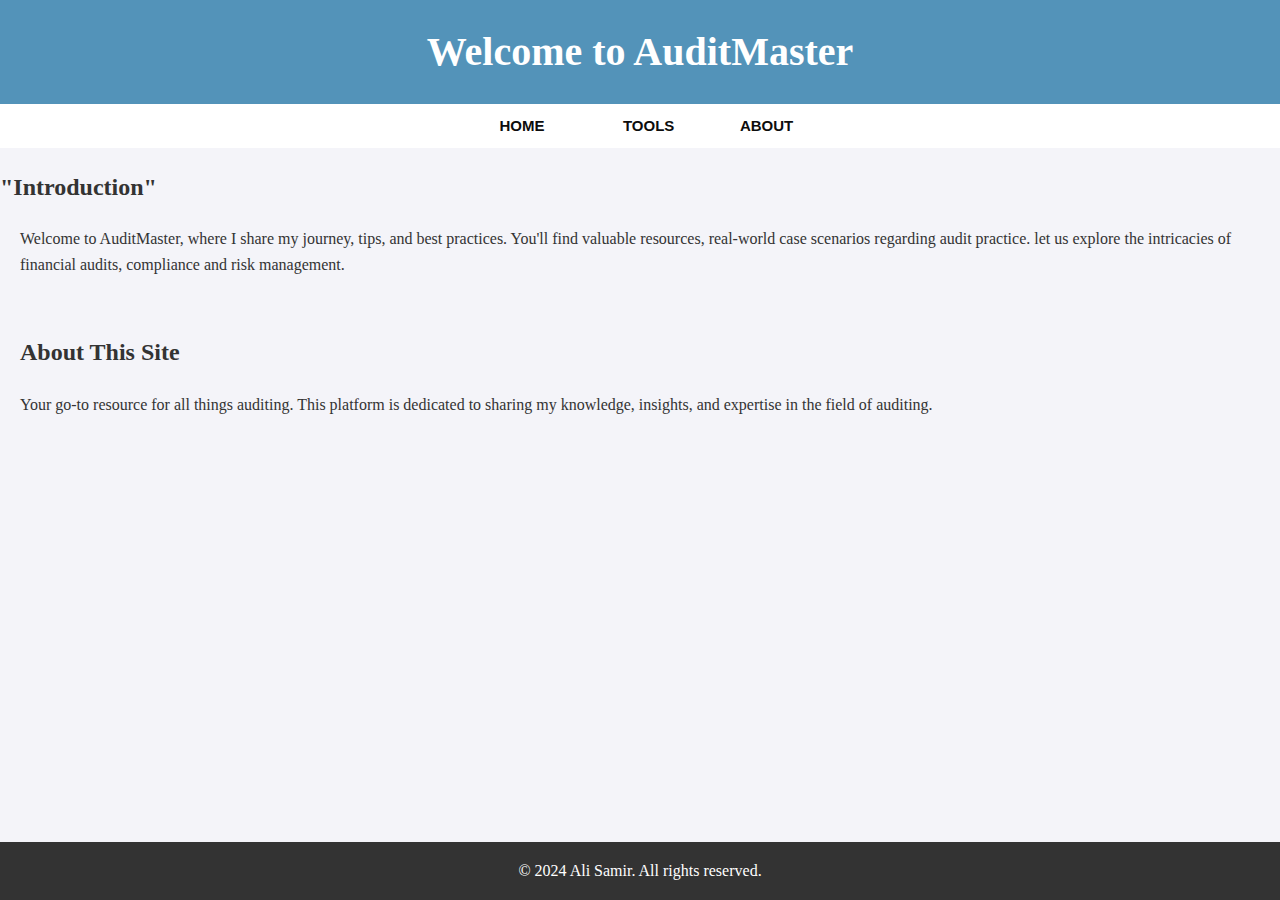
<file: index.html>
<!DOCTYPE html>
<html lang="en">
<head>
    <meta charset="UTF-8">
    <meta name="viewport" content="width=device-width, initial-scale=1.0">
    <meta name="description" content="Introduction">
    <meta name="author" content="Audit Master">
    <title>AuditMaster - Introduction</title>

    <!-- Link to external JS -->
    <script src="script.js"></script>
    <!-- Link to external CSS -->
        <link rel="stylesheet" href="styles.css">
</head>
<body>
    <header>
        <h1>Welcome to AuditMaster</h1>        
    </header>

    <!-- <nav class="header-nav">
        <ul class="header-nav__list">
            <li class="header-nav__list-item">
                <a href="/index.html" class="header-nav__link">Home</a>
            <li class="header-nav__list-item">
                <a href="/about.html" class="header-nav__link">About</a>
            <li class="header-nav__list-item">
                <a href="/contact.html" class="header-nav__link">Contact</a>
        </ul>
    </nav>
 -->
 <nav class="header-nav">
    <ul class="header-nav__list">
        <li class="header-nav__list-item">
            <div class="header-nav__list-item">
                <a href="home.html" class="header-nav__link">Home</a>
                <ul class="header-nav__sublist">
                  <li><a href="#">Stocks</a></li>
                  <li><a href="#">ETFs</a></li>
                  <!-- Add more list items here -->
                </ul>
              </div>
        </li>
        <li class="header-nav__list-item">
            <a href="/tools" class="header-nav__link">Tools</a>
        </li>
        <li class="header-nav__list-item header-nav__list-item-about-us">
            <a href="/about" class="header-nav__link">About</a>
        </li>
    </ul>
</nav>
<h2>"Introduction"</h2>
<p id="test-paragraph", class="indented-paragraph"></p>

<script>
    fetch("TEXT/text.txt")
        .then(response => response.text())
        .then(text => {
            document.getElementById('test-paragraph').innerText = text;
        })
        .catch(error => {
            console.error('Error fetching text:', error);
        });
</script>
<main>
    <h2>About This Site</h2>
    <p>Your go-to resource for all things auditing. This platform is dedicated to sharing my knowledge, insights, and expertise in the field of auditing.<br>&nbsp;<br></p>
</main>
</div>
    <footer>
        <p>&copy; 2024 Ali Samir. All rights reserved.</p>
    </footer>
</body>
</html>
</file>
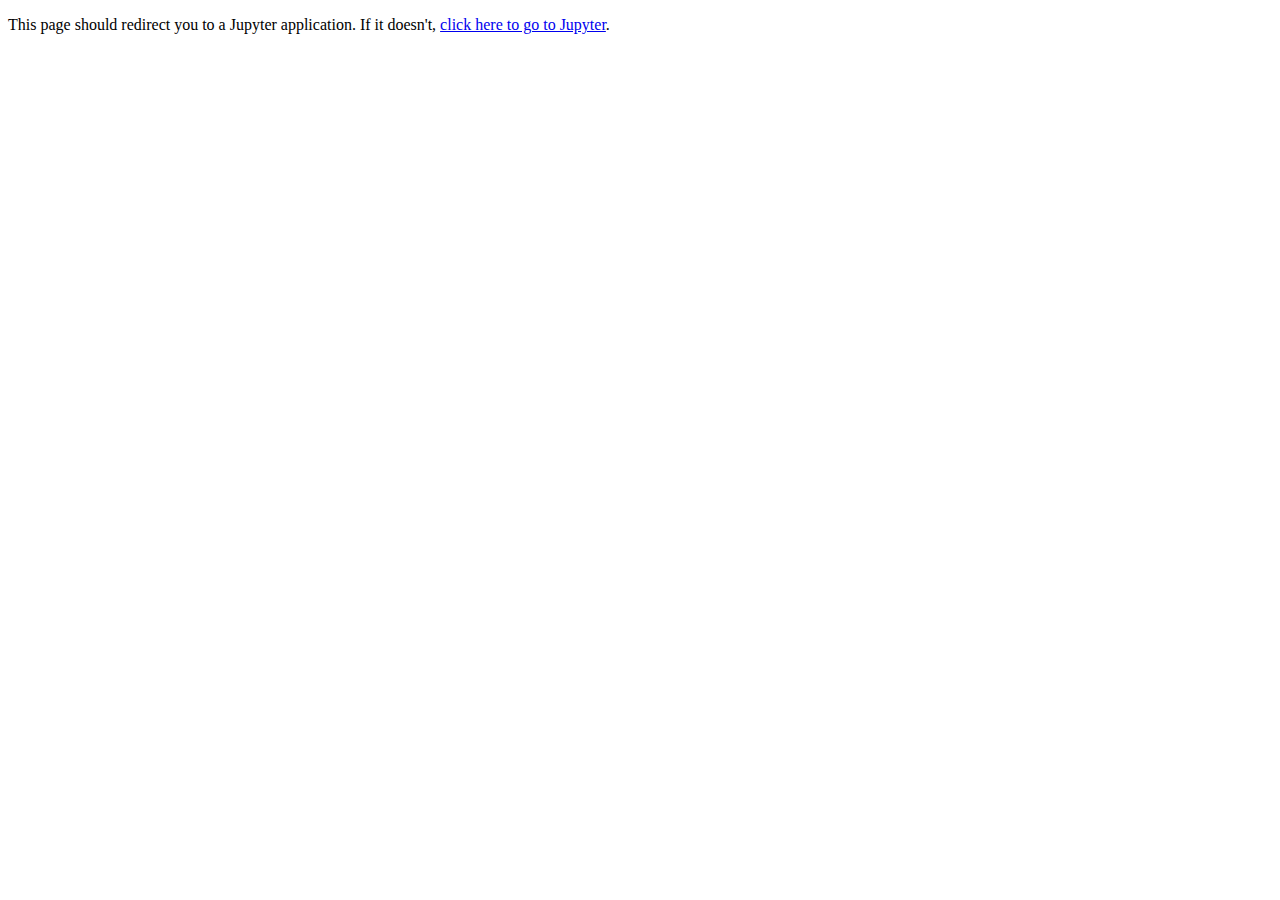
<file: .local/share/jupyter/runtime/jpserver-19-open.html>
<!DOCTYPE html>
<html lang="en">
<head>
    <meta charset="UTF-8">
    <meta http-equiv="refresh" content="1;url=http://jupyter-alisamirs-auditmaster-owpy9jyn:8888/user/alisamirs-auditmaster-owpy9jyn/lab?token=0h_31fJQSnW9giV19ukXUw" />
    <title>Opening Jupyter Application</title>
</head>
<body>

<p>
    This page should redirect you to a Jupyter application. If it doesn't,
    <a href="http://jupyter-alisamirs-auditmaster-owpy9jyn:8888/user/alisamirs-auditmaster-owpy9jyn/lab?token=0h_31fJQSnW9giV19ukXUw">click here to go to Jupyter</a>.
</p>

</body>
</html>
</file>
<file: styles.css>
/* indented-paragraph */
.indented-paragraph { padding-left: 20px; /* Adjust the value as needed */ }


/* Global Styles */
body {
    margin: 0;
    font-family: "Times New Roman";
    line-height: 1.6;
    color: #333;
    background-color: #f4f4f9;
}

/* Header */
header {
    background: #5393b9;
    color: white;
    padding: 20px 10px;
    text-align: center;
}

header h1 {
    margin: 0;
    font-size: 2.5rem;
}

header p {
    margin: 5px 0 0;
    font-size: 1.2rem;
    text-align: center;
}

/* Navigation Bar */
nav {
    background: #333;
    display: flex;
    justify-content: center;
    align-items: center;
}

nav a {
    color: white;
    text-decoration: none;
    padding: 10px 20px;
    display: block;
    font-weight: bold;
}

nav a:hover {
    background: #4CAF50;
    color: white;
}

/* Section Styling */
section {
    padding: 20px;
    text-align: center;
}

section h2 {
    font-size: 2rem;
    color: #4CAF50;
    margin-bottom: 10px;
}

section p {
    font-size: 1rem;
    color: #555;
    margin: 10px 0 20px;
}

/* List Styling (for Projects) */
section ul {
    list-style: none;
    padding: 0;
}

section ul li {
    margin: 10px 0;
}

section ul li a {
    color: #4CAF50;
    text-decoration: none;
    font-weight: bold;
}

section ul li a:hover {
    text-decoration: underline;
}

/*main*/
main {
    margin: 0;
    margin-bottom: 60px; 
    line-height: 1.6;
    padding: 20px;
    text-align: left;
}

/* Footer */
footer {
    background: #333;
    color: white;
    text-align: center;
    position: fixed;
    bottom: 0;
    width: 100%;
}


/* Responsive Design */
@media (max-width: 768px) {
    header h1 {
        font-size: 2rem;
    }

    header p {
        font-size: 1rem;
    }

    nav a {
        padding: 10px 15px;
        font-size: 0.9rem;
    }

    section h2 {
        font-size: 1.8rem;
    }

    section p {
        font-size: 0.95rem;
    }
}

@media (max-width: 480px) {
    header h1 {
        font-size: 1.8rem;
    }

    nav {
        flex-direction: column;
    }

    nav a {
        padding: 10px;
        font-size: 0.85rem;
    }
}

/* Navbar Base Styles */
.header {
    z-index: 94;
    display: flex;
    flex-direction: column;
    width: 100%;
    max-width: 100vw;
    position: fixed;
    top: 0;
    background: rgba(0, 0, 0, 0.65);
    box-shadow: 0 0.125rem 0.375rem rgba(0, 0, 0, 0.15);
}

.header__menu-top {
    padding: 0 1rem;
    display: flex;
    justify-content: space-between;
    align-items: center;
    height: 3.25rem;
    background-color: #fff;
}

.header__menu-button .icon-menu {
    width: 1.25rem;
    height: 1.25rem;
}

.header__logo-wrapper {
    flex-grow: 1;
    display: flex;
    justify-content: center;
}

.header-nav {
    display: none;
    background-color: #fff;
}

.header-nav__list {
    display: flex;
    list-style: none;
    padding: 0;
    margin: 0;
}

.header-nav__list-item {
    padding: 0 1vw;
    display: flex;
    align-items: center;
}

.header-nav__list-item > a {
    text-decoration: none;
    color: #0d0d0d;
    font-family: "Cabin-semi-bold", sans-serif;
    text-transform: uppercase;
    font-size: 0.9375rem;
}

/* Responsive Display */
@media (min-width: 70em) {
    .header-nav {
        display: flex;
        align-items: center;
        justify-content: center;
        flex: 1;
    }
}

@media (max-width: 40em) { /* Approximately 640px */
    .header-nav {
        display: block;
        text-align: center;
    }
}

/* Ensure the header__nav-panel is positioned relative to its parent */
.header {
    position: relative;
}

/* Make the panel appear on hover */
.header-nav__list-item:hover .header-nav__sublist {
    display: block;
}
/* .nav-toggle:checked + .header-nav__list {
  display: block;
}

.nav-toggle:checked + .header-nav__list .header-nav__list-item {
  display: block;
} */
/* Navigation Panel Styles */

.header__nav-panel {
    display: none; /* Initially hidden */
    position: absolute;
    width: 100%;
    height: calc(100% - 3.75rem); /* Full height minus header height */
    padding-bottom: 2rem;
    border: 1px solid #0c0000;
    overflow-y: auto;
    background-color: #4CAF50; /* White background */
}

.header-nav__list-item {
    position: relative;
  }

@media (min-width: 50em) {
    .header__nav-panel {
        max-width: 25rem; /* Restrict maximum width on larger screens */
    }
}



.header-nav__sublist {
    display: none;
    position: absolute; 
    top: 100%;
    background: #000000;
    z-index: 95;
    box-shadow: 0 0.1875rem 0.5625rem rgba(0, 0, 0, 0.15);
    list-style: none;
    padding: 0;
    margin: 0;
}
</file>
